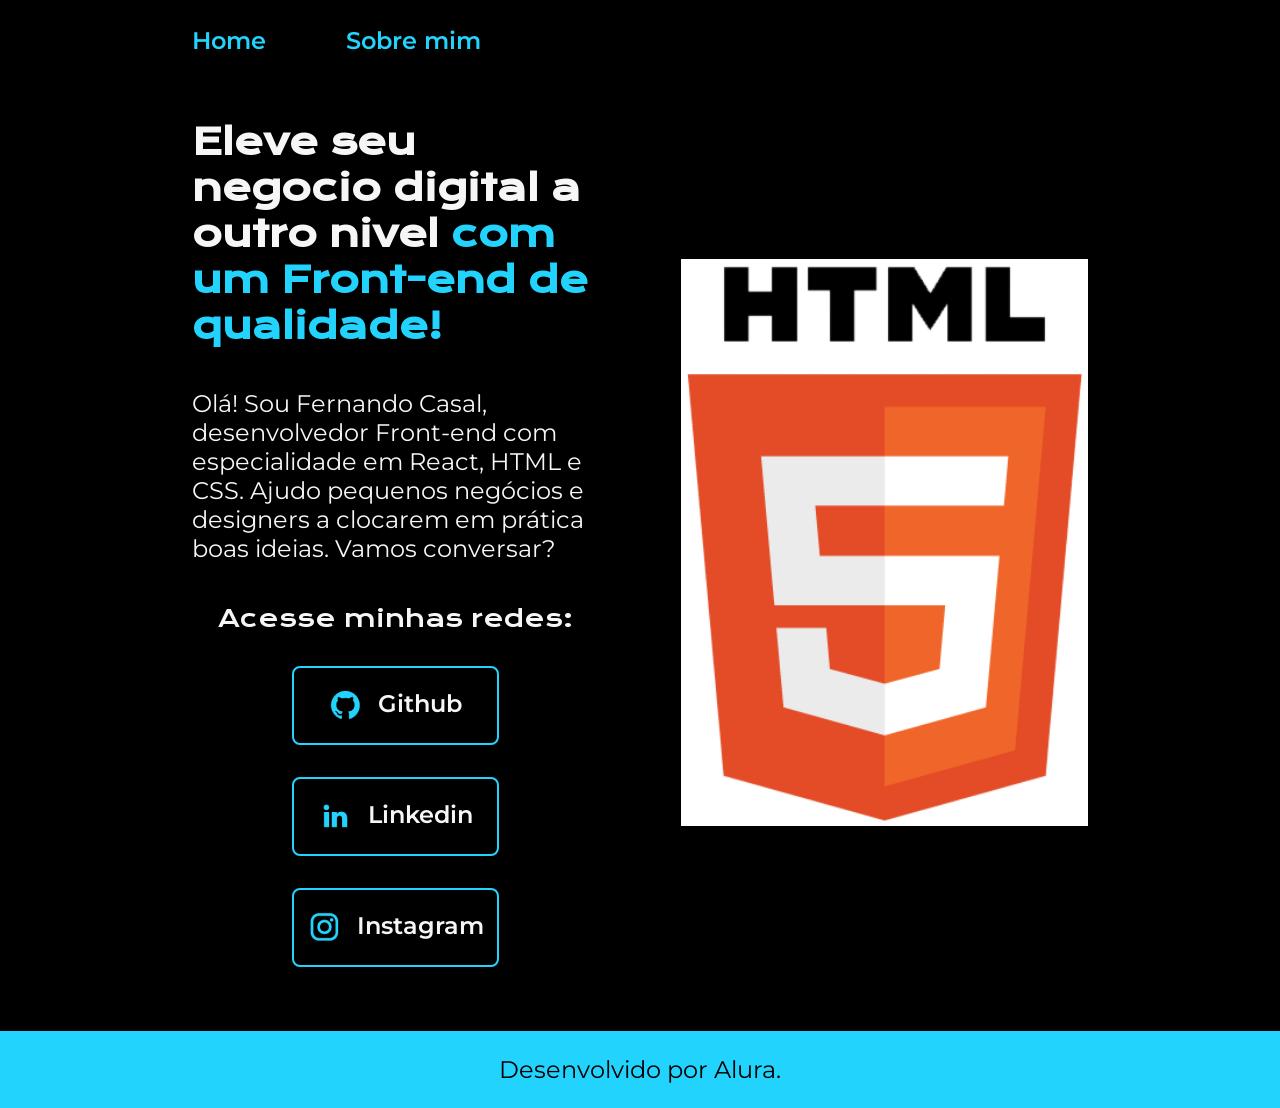
<file: index.html>
<!DOCTYPE html>
<html lang="pt-br">

<head>
    <meta charset="UTF-8">
    <meta http-equiv="X-UA-Compatible" content="IE-edge">
    <meta name="viewport" content="width=device-width, initial-scale=1.0">
    <title>Portfolio2</title>
    <link rel="stylesheet" href="./styles/style.css">
</head>
<!-- Comentário-->

<body>
    <header class="cabecalho">
        <nav class="cabecalho__menu">
            <a class="cabecalho__menu__link" href="index.html">Home</a>
            <a class="cabecalho__menu__link" href="about.html">Sobre mim</a>
        </nav>
    </header>
    <main class="apresentacao">
        <section class="apresentacao__conteudo">
            <h1 class="apresentacao__conteudo__titulo">Eleve seu negocio digital a outro nivel <strong
                    class="titulo-destaque"> com um Front-end de
                    qualidade!</strong></h1>
            <p class="apresentacao__conteudo__texto">Olá! Sou Fernando Casal, desenvolvedor Front-end com especialidade
                em React, HTML e CSS.
                Ajudo pequenos negócios e designers a clocarem em prática boas ideias. Vamos conversar?</p>
            <div class="apresentacao__links">
                <h2 class="apresentacao__links__subtitulo">Acesse minhas redes:</h2>
                <a class="apresentacao__links__navegacao" href="https://github.com/Fecasal">
                    <img src="./assets/github.png">
                    Github
                </a>
                <a class="apresentacao__links__navegacao"
                    href="https://www.linkedin.com/in/fernando-casal-lires-6b078a35b/">
                    <img src="./assets/linkedin.png">
                    Linkedin
                </a>
                <a class="apresentacao__links__navegacao" href="https://www.instagram.com/fe_casal18/">
                    <img src="./assets/instagram.png">
                    Instagram
                </a>
            </div>
        </section>
        <img class="apresentacao__imagem" src="./assets/html5_img.png" alt="Foto logo html5">
    </main>
    <footer class="rodape">
        <p>Desenvolvido por Alura.</p>
    </footer>
</body>

</html>
</file>
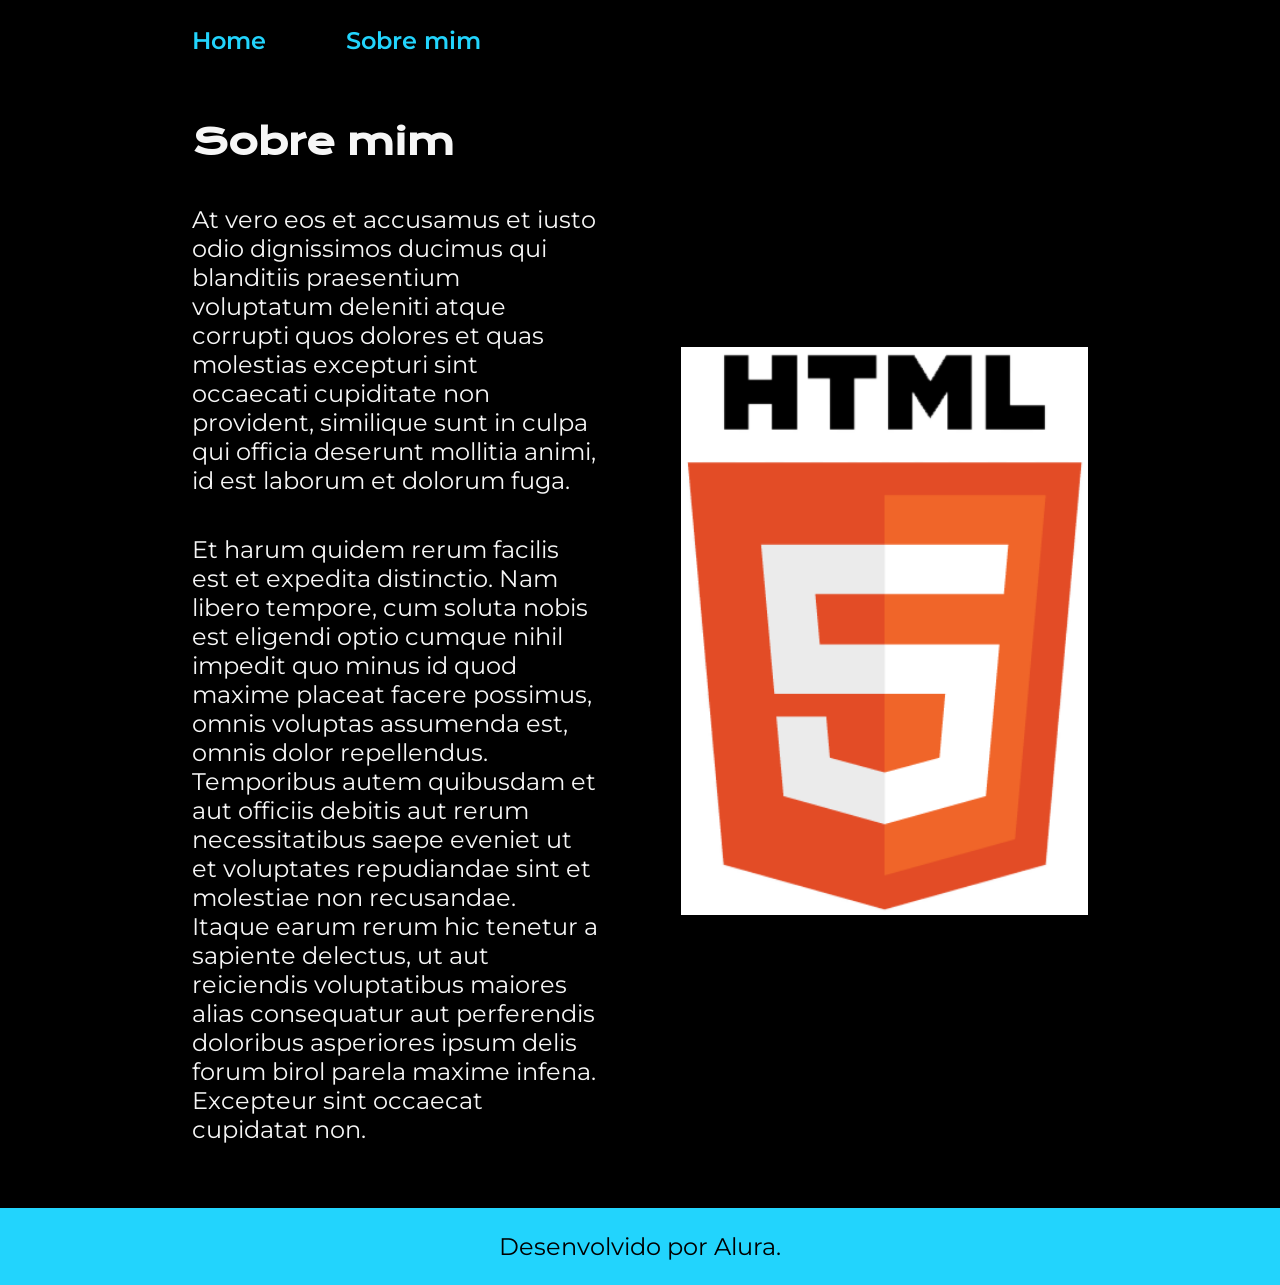
<file: about.html>
<!DOCTYPE html>
<html lang="pt-br">

<head>
    <meta charset="UTF-8">
    <meta name="viewport" content="width=device-width, initial-scale=1.0">
    <title>Sobre mim</title>
    <link rel="stylesheet" href="./styles/style.css">
</head>

<body>
    <header class="cabecalho">
        <nav class="cabecalho__menu">
            <a class="cabecalho__menu__link" href="index.html">Home</a>
            <a class="cabecalho__menu__link" href="about.html">Sobre mim</a>
        </nav>
    </header>
    <main class="apresentacao">
        <section class="apresentacao__conteudo">
            <h1 class="apresentacao__conteudo__titulo">Sobre mim</h1>
            <p class="apresentacao__conteudo__texto">At vero eos et accusamus et iusto odio dignissimos ducimus qui
                blanditiis praesentium voluptatum deleniti
                atque corrupti quos dolores et quas molestias excepturi sint occaecati cupiditate non provident,
                similique sunt in culpa qui officia deserunt mollitia animi, id est laborum et dolorum fuga.</p>

            <p class="apresentacao__conteudo__texto">Et harum quidem rerum facilis est et expedita distinctio. Nam
                libero tempore, cum soluta nobis est
                eligendi optio cumque nihil impedit quo minus id quod maxime placeat facere possimus, omnis voluptas
                assumenda est, omnis dolor repellendus. Temporibus autem quibusdam et aut officiis debitis aut rerum
                necessitatibus saepe eveniet ut et voluptates repudiandae sint et molestiae non recusandae. Itaque earum
                rerum hic tenetur a sapiente delectus, ut aut reiciendis voluptatibus maiores alias consequatur aut
                perferendis doloribus asperiores ipsum delis forum birol parela maxime infena. Excepteur sint occaecat
                cupidatat non.</p>
        </section>
        <img class="apresentacao__imagem" src="./assets/html5_img.png" alt="Foto logo html5">
    </main>
    <footer class="rodape">
        <p>Desenvolvido por Alura.</p>
    </footer>
</body>

</html>
</file>
<file: styles/style.css>
@import url('https://fonts.googleapis.com/css2?family=Krona+One&family=Montserrat:ital,wght@0,100..900;1,100..900&display=swap');

:root {
    --cor-primaria: #000000;
    --cor-secundaria: #F6F6F6;
    --cor-terciaria: #22D4FD;
    --cor-hover: #272727;

    --fonte-primaria: 'Krona One', sans-serif;
    --fonte-secundaria: "Montserrat", sans-serif;
}

* {
    margin: 0;
    padding: 0;
}

body {
    box-sizing: border-box;
    background-color: var(--cor-primaria);
    color: var(--cor-secundaria);
}

.cabecalho {
    padding: 2% 0% 0% 15%;
}

.cabecalho__menu {
    display: flex;
    gap: 80px;
}

.cabecalho__menu__link {
    font-family: var(--fonte-secundaria);
    font-size: 1.5rem;
    font-weight: 600;
    color: var(--cor-terciaria);
    text-decoration: none;
}

.apresentacao {
    padding: 5% 15%;
    display: flex;
    align-items: center;
    justify-content: space-between;
    gap: 82px;
}

.apresentacao__conteudo {
    width: 50%;
    display: flex;
    flex-direction: column;
    gap: 40px;
}

.apresentacao__conteudo__titulo {
    font-size: 2.25rem;
    font-family: var(--fonte-primaria);
}

.titulo-destaque {
    color: var(--cor-terciaria);
}

.apresentacao__conteudo__texto {
    font-size: 1.5rem;
    font-family: var(--fonte-secundaria);

}

.apresentacao__links {
    display: flex;
    flex-direction: column;
    justify-content: space-between;
    align-items: center;
    gap: 32px;
}

.apresentacao__links__subtitulo {
    font-family: var(--fonte-primaria);
    font-weight: 400;
    font-size: 1.5rem;
}

.apresentacao__links__navegacao {
    display: flex;
    justify-content: center;
    gap: 16px;
    border: 2px solid var(--cor-terciaria);
    width: 50%;
    text-align: center;
    border-radius: 8px;
    font-size: 1.5rem;
    padding: 21.5px 0;
    text-decoration: none;
    color: var(--cor-secundaria);
    font-family: var(--fonte-secundaria);
    font-weight: 600;

}

.apresentacao__links__navegacao:hover {
    background-color: var(--cor-hover);
}

.apresentacao__imagem {
    width: 50%;
}

.rodape {
    color: var(--cor-primaria);
    background-color: var(--cor-terciaria);
    text-align: center;
    padding: 24px;
    font-family: var(--fonte-secundaria);
    font-size: 1.5rem;
    font-weight: 400;
}

@media (max-width: 1200px) {
    .cabecalho {
        padding: 10%;
    }

    .cabecalho__menu {
        justify-content: center;
    }

    .apresentacao {
        flex-direction: column-reverse;
        padding: 5%;
    }

    .apresentacao__conteudo {
        width: auto;
    }
}
</file>
